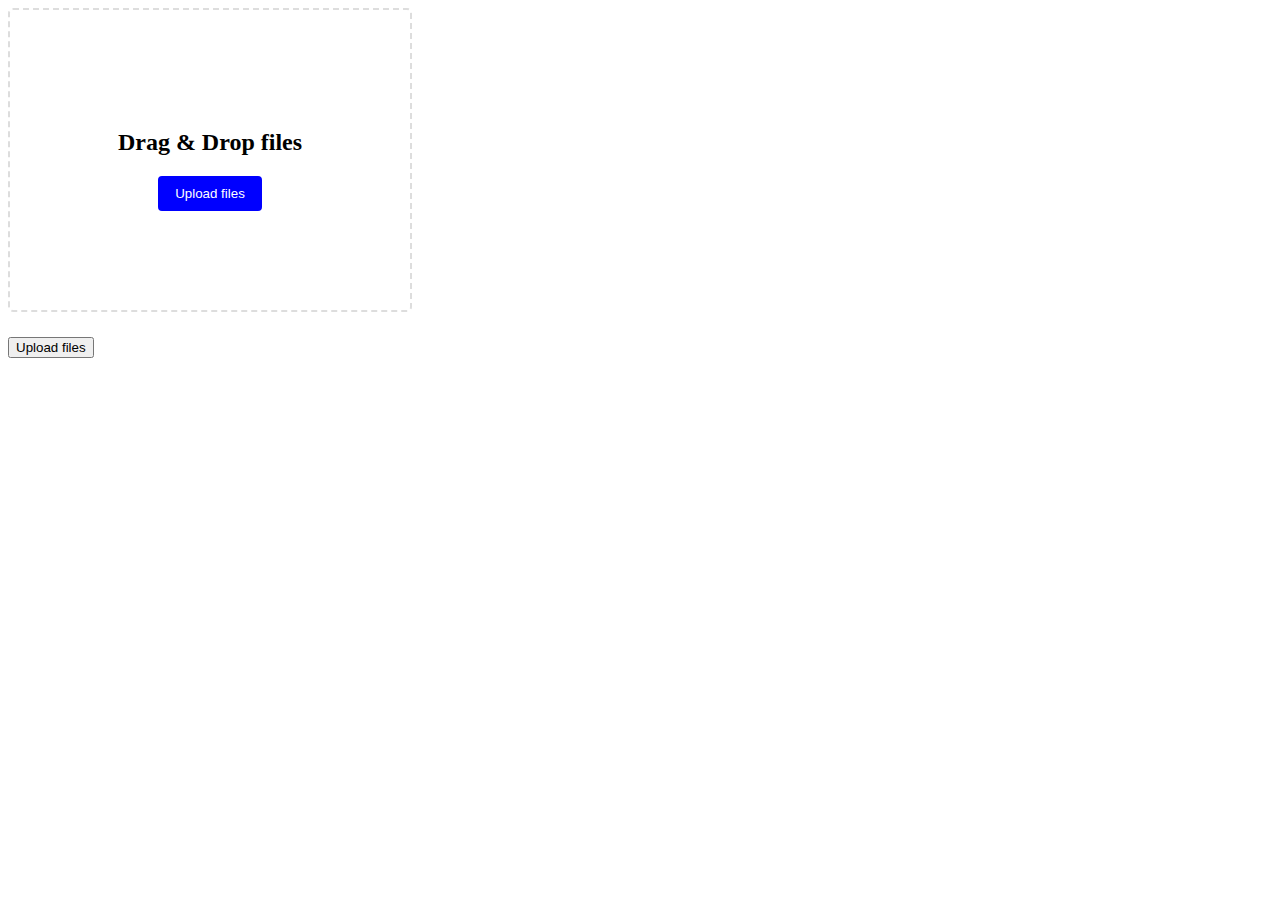
<file: Activitat-1-Drag&Drop/index.html>
<!DOCTYPE html>
<html lang="en">

<head>
    <meta charset="UTF-8">
    <meta name="viewport" content="width=device-width, initial-scale=1.0">
    <link rel="stylesheet" href="https://fonts.googleapis.com/css2?family=Material+Symbols+Outlined:ops
    z,wght,FILL,GRAD@48,400,0,0" />
    <link rel="stylesheet" href="style.css">
    <title>Drag & Drop Images</title>
</head>

<body>
    <div class="drop-area" draggable="true">
        <h2>Drag & Drop files</h2>
        <button>Upload files</button>
        <input type="file" name="inputFiles[]" id="input-file" hidden multiple />
    </div>
    <div id="preview"></div>

    <form action="upload.php" method="post" enctype="multipart/form-data">
        <input type="file" name="inputFiles[]"  hidden >
        <button type="submit">Upload files</button>
    </form>
    
    <script src="script.js"></script>
</body>

</html>
</file>
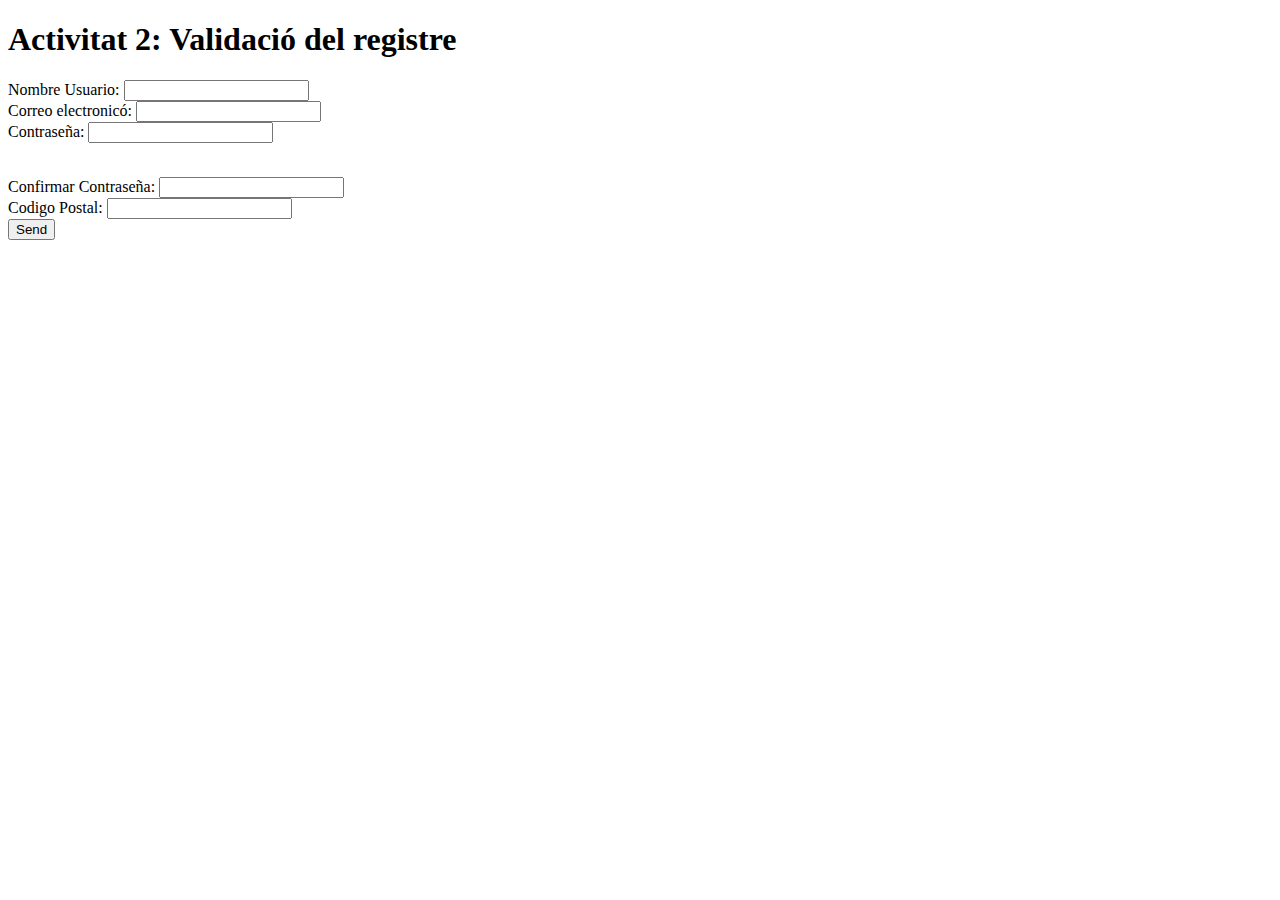
<file: Activitat-2-Validació del registre/index.html>
<!DOCTYPE html>
<html lang="en">

<head>
    <meta charset="UTF-8">
    <meta name="viewport" content="width=device-width, initial-scale=1.0">
    <title>Validació del registre</title>
</head>

<body>
    <h1>Activitat 2: Validació del registre</h1>

    <form name="myForm" action="action_page.php" onsubmit="return validateForm()" method="post">
        <label for="username">Nombre Usuario: </label>
        <input type="text" id="username" name="username" required>
        <br>
        <label for="gmail">Correo electronicó: </label>
        <input type="email" name="gmail" id="gmail" required>
        <br>
        <label for="password">Contraseña: </label>
        <input type="password" name="password" id="password" required>
        <p id="passwordMessage"></p>
        <br>
        <label for="checkPassword">Confirmar Contraseña: </label>
        <input type="password" name="checkPassword" id="checkPassword" required>
        <br>
        <label for="postCode">Codigo Postal: </label>
        <input type="text" name="postCode" id="postCode" required>
        <br>
        <input type="submit" value="Send">
    </form>

    <script src="script.js"></script>
</body>

</html>
</file>
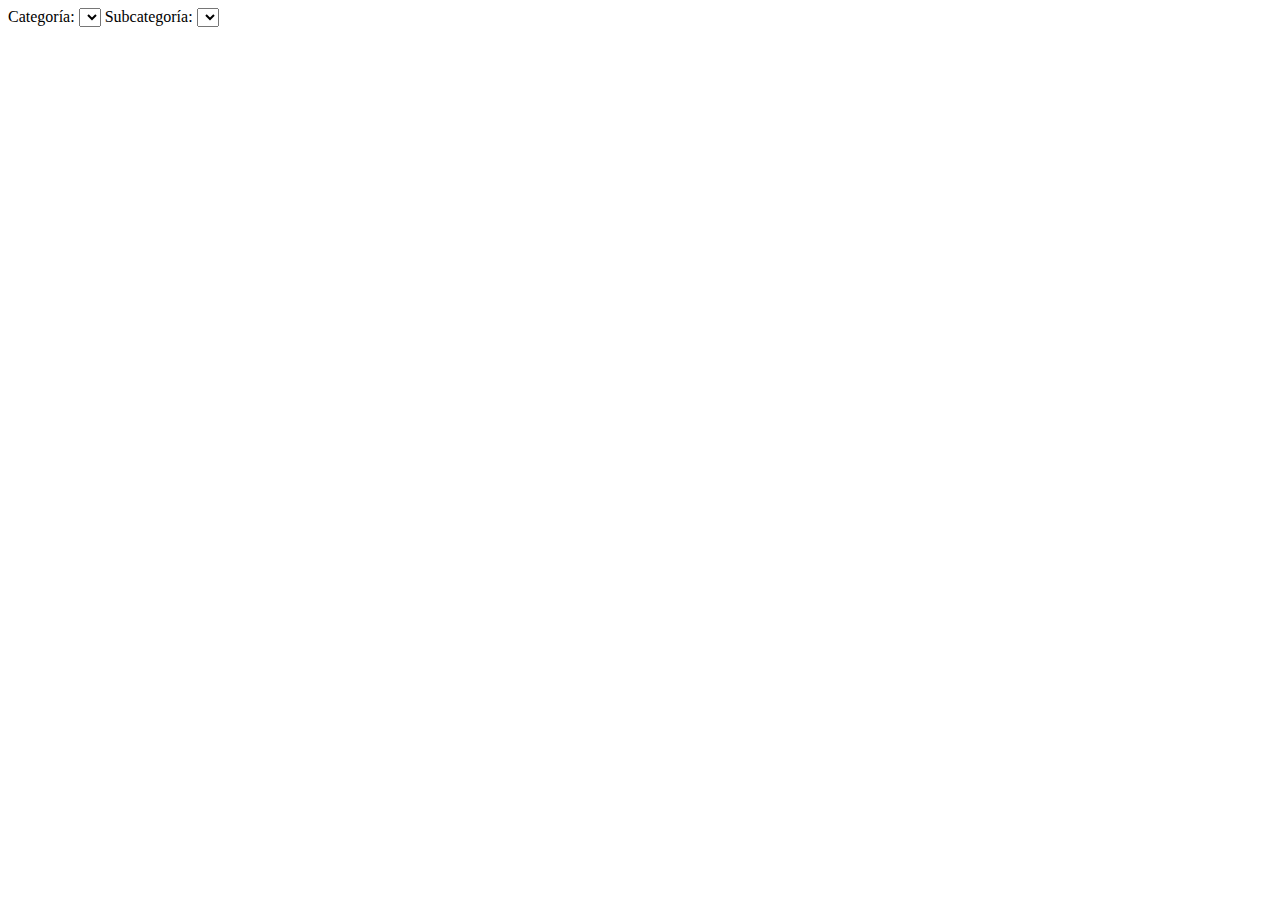
<file: Activitat-3-FetchSelect/index.html>
<!DOCTYPE html>
<html lang="es">
<head>
    <meta charset="UTF-8">
    <meta name="viewport" content="width=device-width, initial-scale=1.0">
    <title>Selector de Categorías y Subcategorías</title>
</head>
<body>
    <label for="cat1">Categoría:</label>
    <select id="cat1">
    </select>

    <label for="cat2">Subcategoría:</label>
    <select id="cat2">
    </select>
    <script src="index.js"></script>
</body>
</html>
</file>
<file: Activitat-1-Drag&Drop/style.css>
.drop-area{
    border: 2px dashed #ddd;
    height: 300px;
    width: 400px;
    border-radius: 5px;
    display: flex;
    flex-direction: column;
    align-items: center;
    justify-content: center;
    margin-bottom: 25px;
}
.drop-area.active{
    background-color: #ddd;
    color: #000000;
    border: 2px dashed blue;
}
.drop-area button{
    background-color: blue;
    color: #ffffff;
    padding: 8px 15px;
    text-align:center;
    border:0px;
    border-radius: 4px;
    cursor: pointer;
    border:2px solid blue;
}
.drop-area button:hover{
    background-color: transparent;
    color: blue;
}.previewImage{
     width: 100%;
     display:flex;
     flex-direction: row;
     margin-bottom: 20px;
     align-items: center;
 }
.previewImage img{
    width: 50px;
    height: 50px;
    object-fit: cover;
    margin-right: 20px;
}
.previewImage .removeBtn{
    background-color: red;
    border-radius: 100%;
    font-size: 15px;
    padding: 1px;
    color: #fff;
    border: 2px solid red;
    margin-left: 40px;
    cursor: pointer;
}
.previewImage .removeBtn:hover{
    background-color:transparent;
    color:red;
}
</file>
